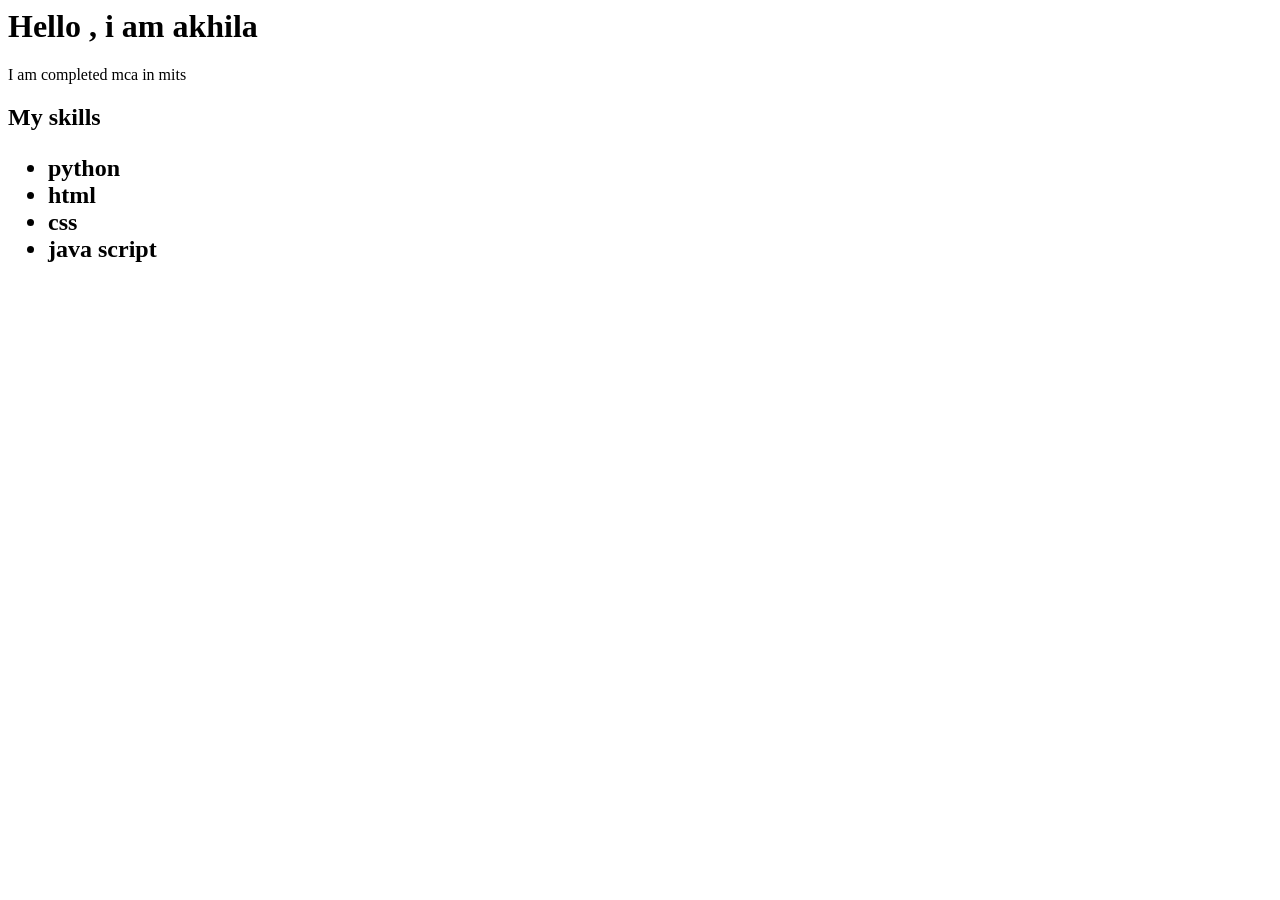
<file: index.html>
<html>
    <head>
        <title>My profile</title>
    </head>
    <body>
        <h1>Hello , i am akhila</h1>
        <p>I am completed mca in mits</p>
        <h2>My skills
            <ul>
                <li>python</li>
                <li>html</li>
                <li>css</li>
                <li>java script</li>
            </ul>
        </h2>
    </body>
</html>
</file>
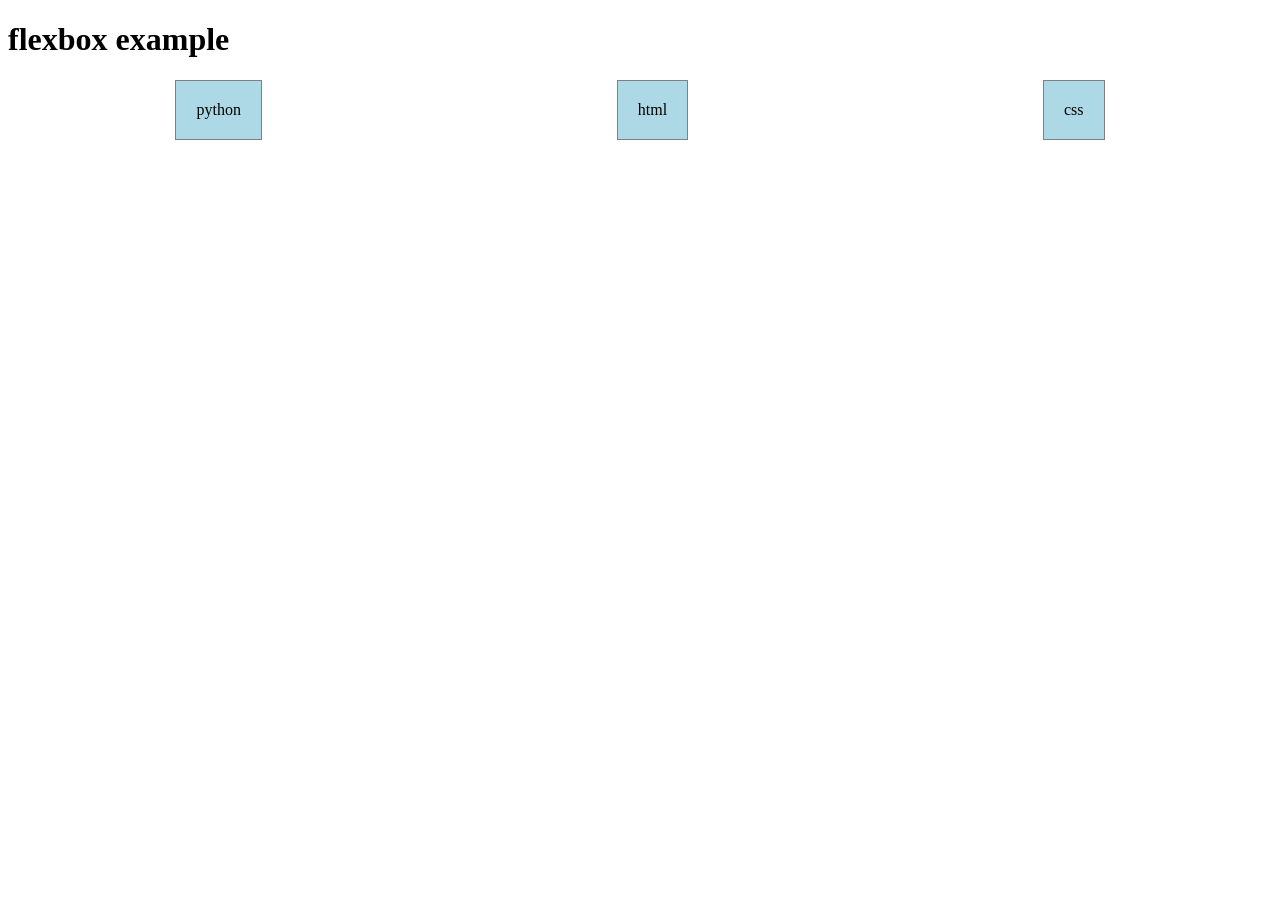
<file: flexbox.html>
<!DOCTYPE html>
<html lang="en">
<head>
    <meta charset="UTF-8">
    <meta name="viewport" content="width=device-width, initial-scale=1.0">
    <title>flexbox practice</title>
    <style>
        .container{
            display: flex;
            gap: 20px;
            justify-content: space-around;
        }
        .box{
            background-color: lightblue;
            padding: 20px;
            border: 1px solid grey;
        }
    </style>
</head>
<body>
    <h1>flexbox example</h1>
    <div class="container">
        <div class="box">python</div>
        <div class="box">html</div>
        <div class="box">css</div>
    </div>
</body>
</html>
</file>
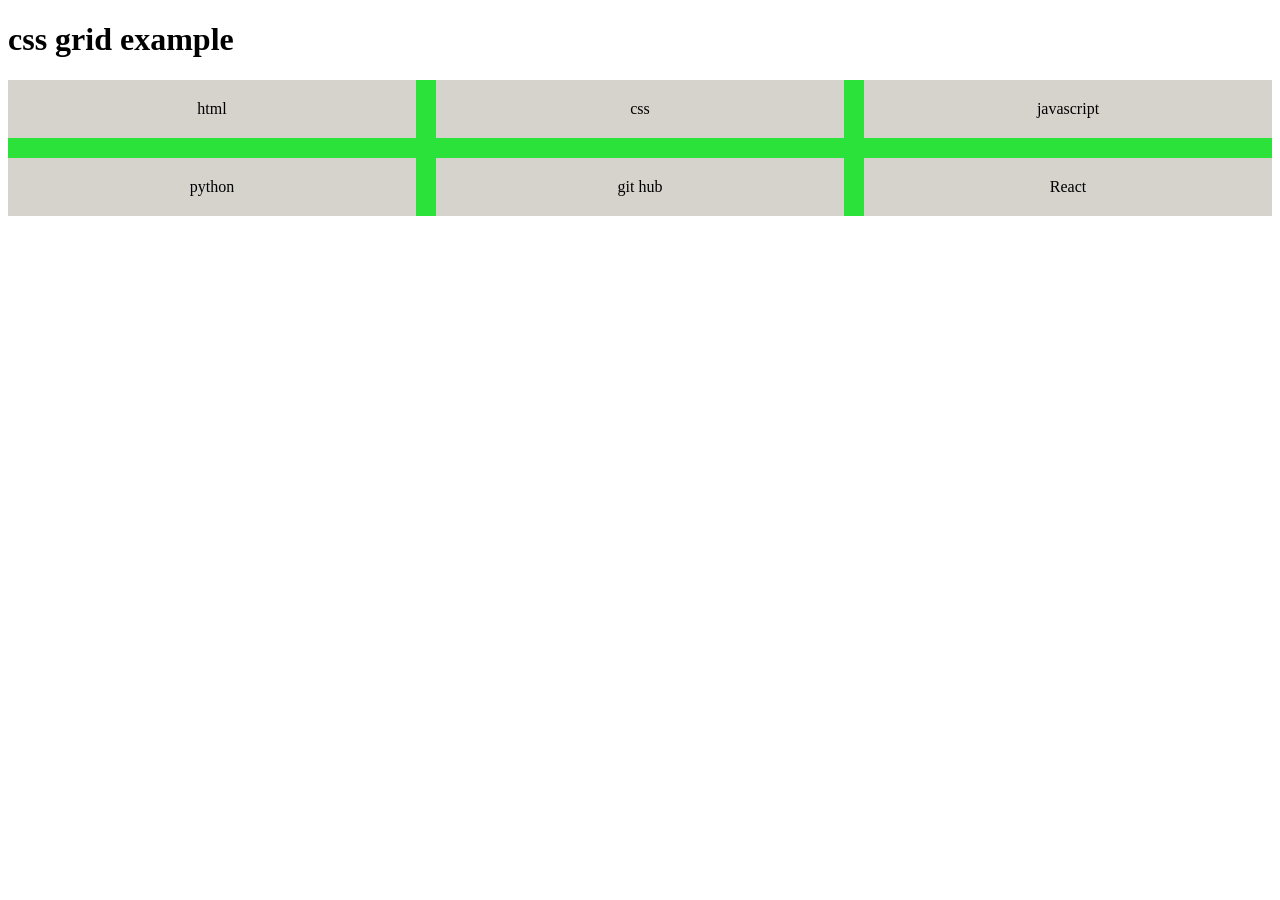
<file: grid.html>
<!DOCTYPE html>
<html lang="en">
<head>
    <meta charset="UTF-8">
    <meta name="viewport" content="width=device-width, initial-scale=1.0">
    <title>css grid</title>
    <style>
        .container{
            background-color: rgb(43, 226, 58);
            display: grid;
            grid-template-columns: 1fr 1fr 1fr;
            gap: 20px;
        }
        .box{
            background-color: rgb(214, 210, 204);
            padding: 20px;
            text-align: center;
        }
    </style>
</head>
<body>
    <h1>css grid example</h1>
    <div class="container">
        <div class="box">html</div>
        <div class="box">css</div>
        <div class="box">javascript</div>
        <div class="box">python</div>
        <div class="box">git hub</div>
        <div class="box">React</div>
    </div>
</body>
</html>
</file>
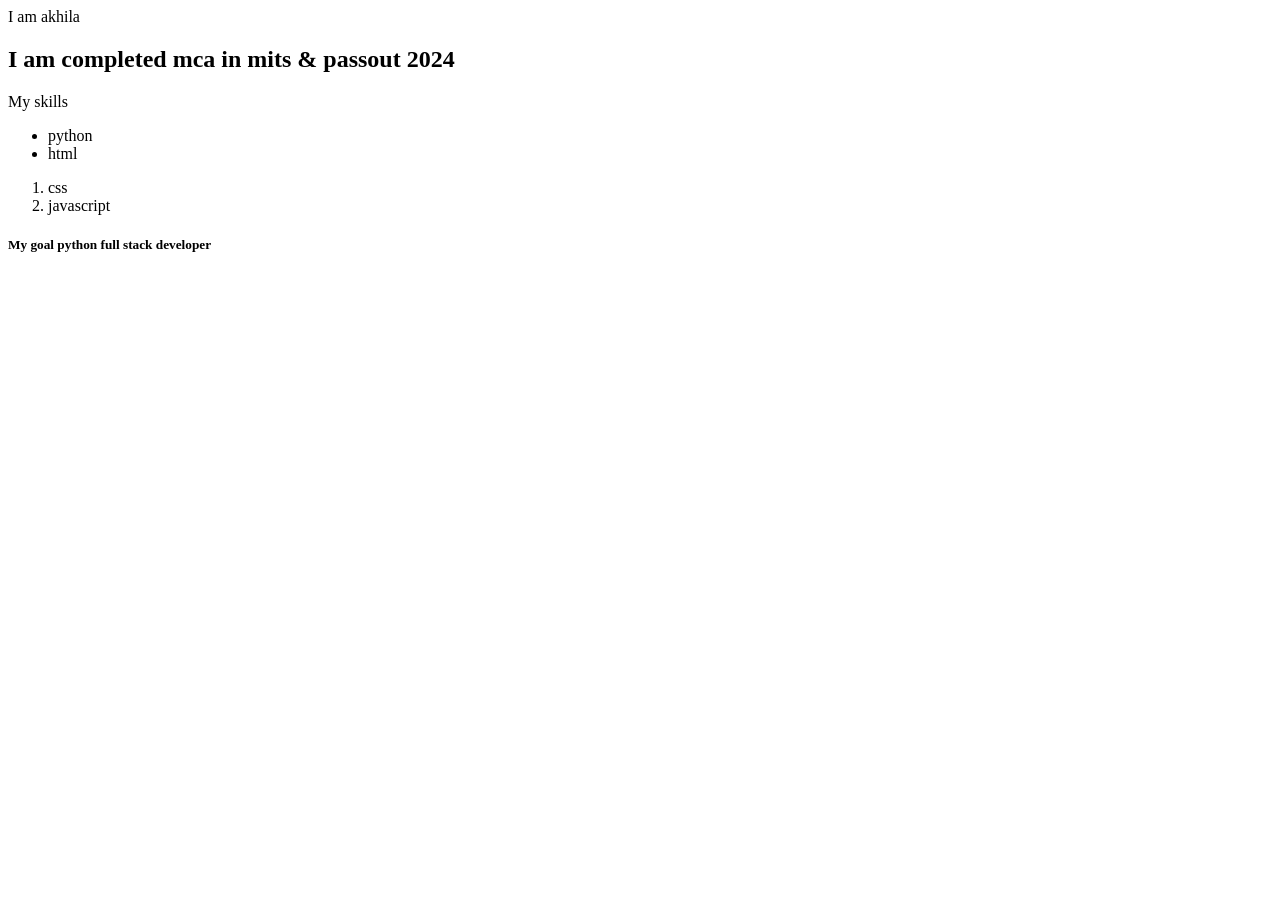
<file: practice.html>
<!DOCTYPE html>
<html lang="en">
<head>
    <meta charset="UTF-8">
    <meta name="viewport" content="width=device-width, initial-scale=1.0">
    <title>my details profile</title>
</head>
<body>
    <hl>I am akhila</hl>
    <h2>I am completed mca in mits & passout 2024</h2>
    <p>My skills</p>
    <ul>
        <li>python</li>
        <li>html</li>
    </ul>
    <ol>
        <li>css</li>
        <li>javascript</li>
    </ol>
    <h5>My goal python full stack developer</h5>
</body>
</html>
</file>
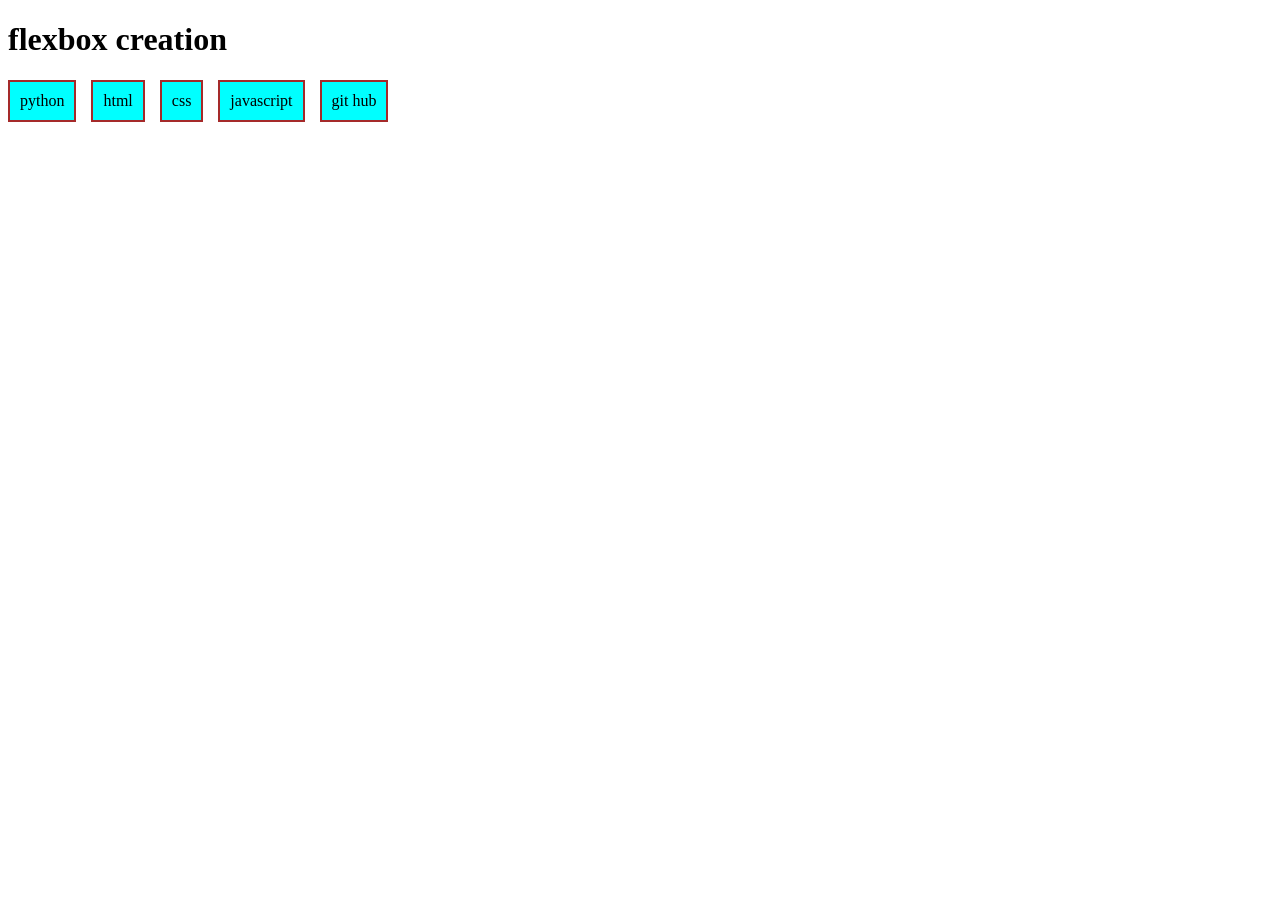
<file: skills.html>
<!DOCTYPE html>
<html lang="en">
<head>
    <meta charset="UTF-8">
    <meta name="viewport" content="width=device-width, initial-scale=1.0">
    <title>flexbox example</title>
    <style>
        .container{
            display: flex;
            gap: 15px;
        }
        .box{
            background-color: aqua;
            padding: 10px;
            border: 2px solid brown;
        }
    </style>
</head>
<body>
    <h1>flexbox creation </h1>
    <div class="container">
        <div class="box">python</div>
        <div class="box">html</div>
        <div class="box">css</div>
        <div class="box">javascript</div>
        <div class="box">git hub</div>
    </div>
</body>
</html>
</file>
